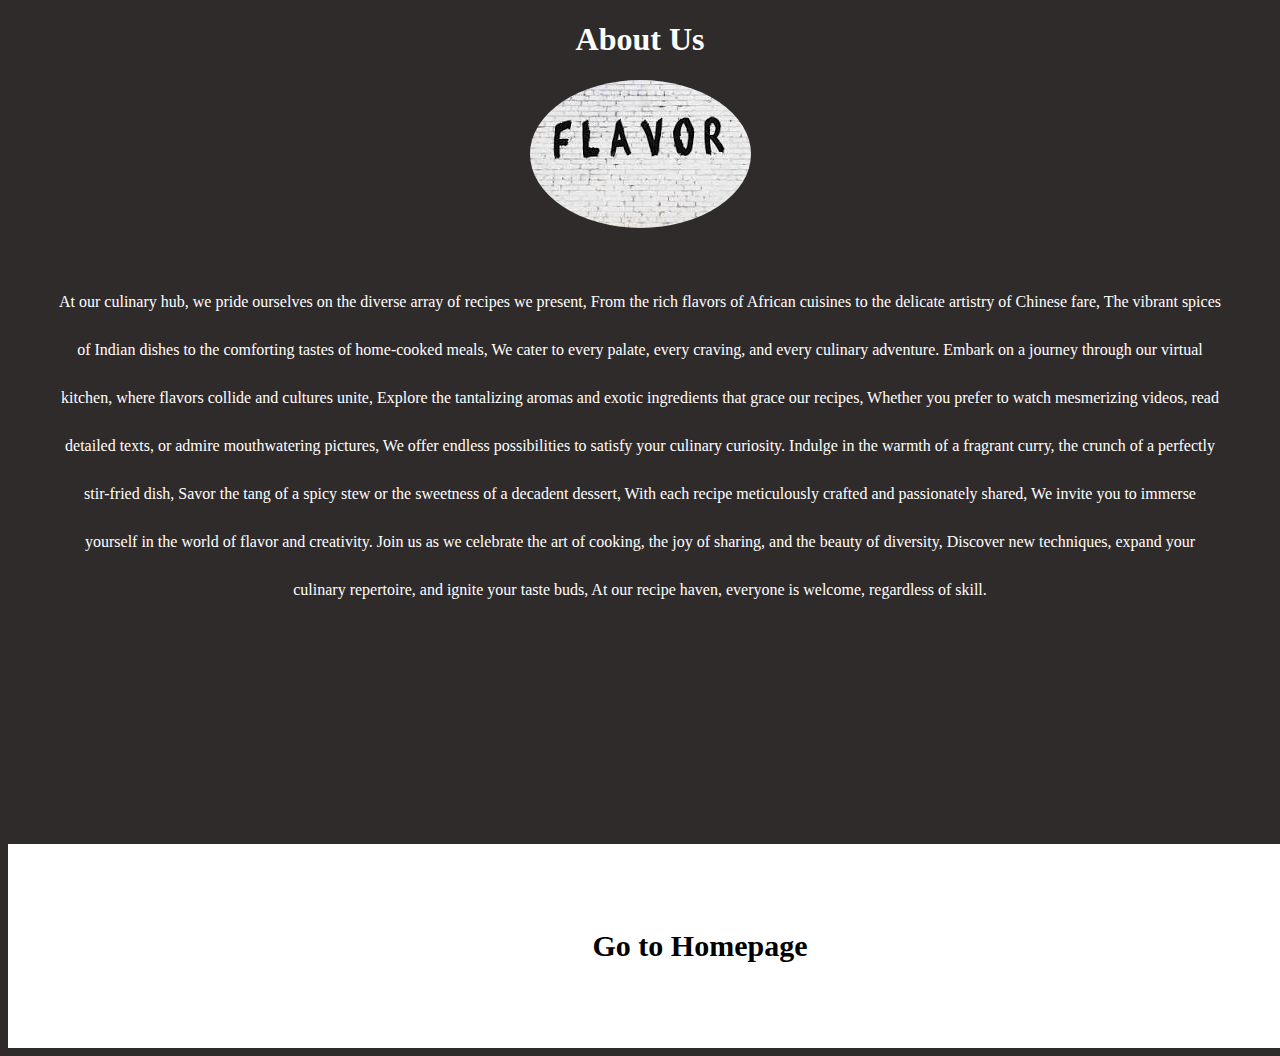
<file: about.html>
<!DOCTYPE html>
<html lang="en">
<head>
    <meta charset="UTF-8">
    <meta name="viewport" content="width=device-width, initial-scale=1.0">
    <title>About Us | Flavor</title>
    <link rel="stylesheet" href="aboutus.css">
</head>
<body>
    <h1>About Us</h1>
    <img src="[data-uri]" alt="Our banner">
    <p>At our culinary hub, we pride ourselves on the diverse array of recipes we present,
        From the rich flavors of African cuisines to the delicate artistry of Chinese fare,
        The vibrant spices of Indian dishes to the comforting tastes of home-cooked meals,
        We cater to every palate, every craving, and every culinary adventure.
        
        Embark on a journey through our virtual kitchen, where flavors collide and cultures unite,
        Explore the tantalizing aromas and exotic ingredients that grace our recipes,
        Whether you prefer to watch mesmerizing videos, read detailed texts, or admire mouthwatering pictures,
        We offer endless possibilities to satisfy your culinary curiosity.
        
        Indulge in the warmth of a fragrant curry, the crunch of a perfectly stir-fried dish,
        Savor the tang of a spicy stew or the sweetness of a decadent dessert,
        With each recipe meticulously crafted and passionately shared,
        We invite you to immerse yourself in the world of flavor and creativity.
        
        Join us as we celebrate the art of cooking, the joy of sharing, and the beauty of diversity,
        Discover new techniques, expand your culinary repertoire, and ignite your taste buds,
        At our recipe haven, everyone is welcome, regardless of skill.
         </p>
    </body>
    <footer>
        <a href="index.html"><h2>Go to Homepage</h2></a>
    </footer>
</html>
</file>
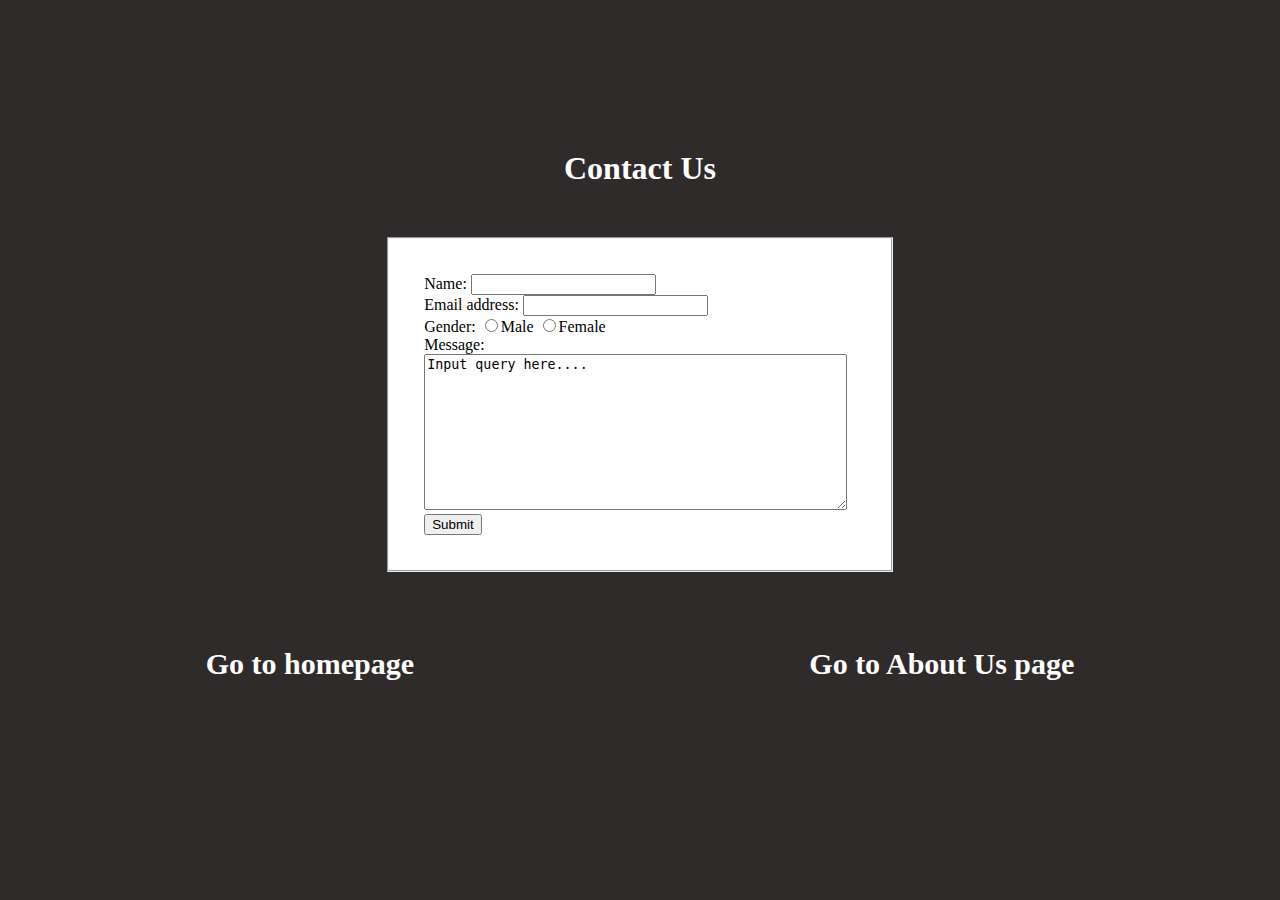
<file: contact.html>
<!DOCTYPE html>
<html lang="en">
<head>
    <meta charset="UTF-8">
    <meta name="viewport" content="width=device-width, initial-scale=1.0">
    <title>Contact Us | Flavor</title>
    <link rel="stylesheet" href="contactus.css">
</head>
<body>
    <header>

    <form action="">
        <legend><h1>Contact Us</h1></legend>
        <fieldset>
            
            <div class="form-details">
            Name: 
                <input type="text" id="name"> <br>
            Email address: 
                <input type="email" id="e-mail"><br>
            
            <label for="gender">Gender: 
                <input type="radio" name="gender" value="male">Male
                <input type="radio" name="gender"value="female">Female
            </label> <br>
            Message: <br>
            <textarea name="message" id="message" cols="50" rows="10" >Input query here....</textarea><br>
        <input type="submit">
        </div>
        </fieldset>
    </form>
</body>
<footer>
    <div>
       <a href="index.html"><h2>Go to homepage</h2></a>
    </div>
    <div>
        <a href="about.html"><h2>Go to About Us page</h2></a>
    </div>
</footer>
</html>
</file>
<file: aboutus.css>
body{
    text-align: center;
    background-color: #302b2b;
    color: white;
}
img{
    display: block;
    margin: 0 auto;
    border-radius: 50%;
}
p{
    margin: 50px;
    line-height: 3rem;
}
footer{
    padding: 60px;
    background-color: white;
    margin-top: 230px;
    width: 100%;
}
footer a{
      text-decoration: none;
      color: black;
      font-size: 20px;
      
}
</file>
<file: contactus.css>
body{
    background-color: #302b2b;
    color: white;
}
h1{
    color: white;
    text-align: center;
}
legend{
    margin-top: 150px;
}
fieldset{
margin: 50px 30%;
padding: 35px;
background-color: white;
color: black;
}
footer{
    display: flex;
    justify-content: space-around;

}
footer a{
    text-decoration: none;
    color: white;
    font-size: 20px;
}
</file>
